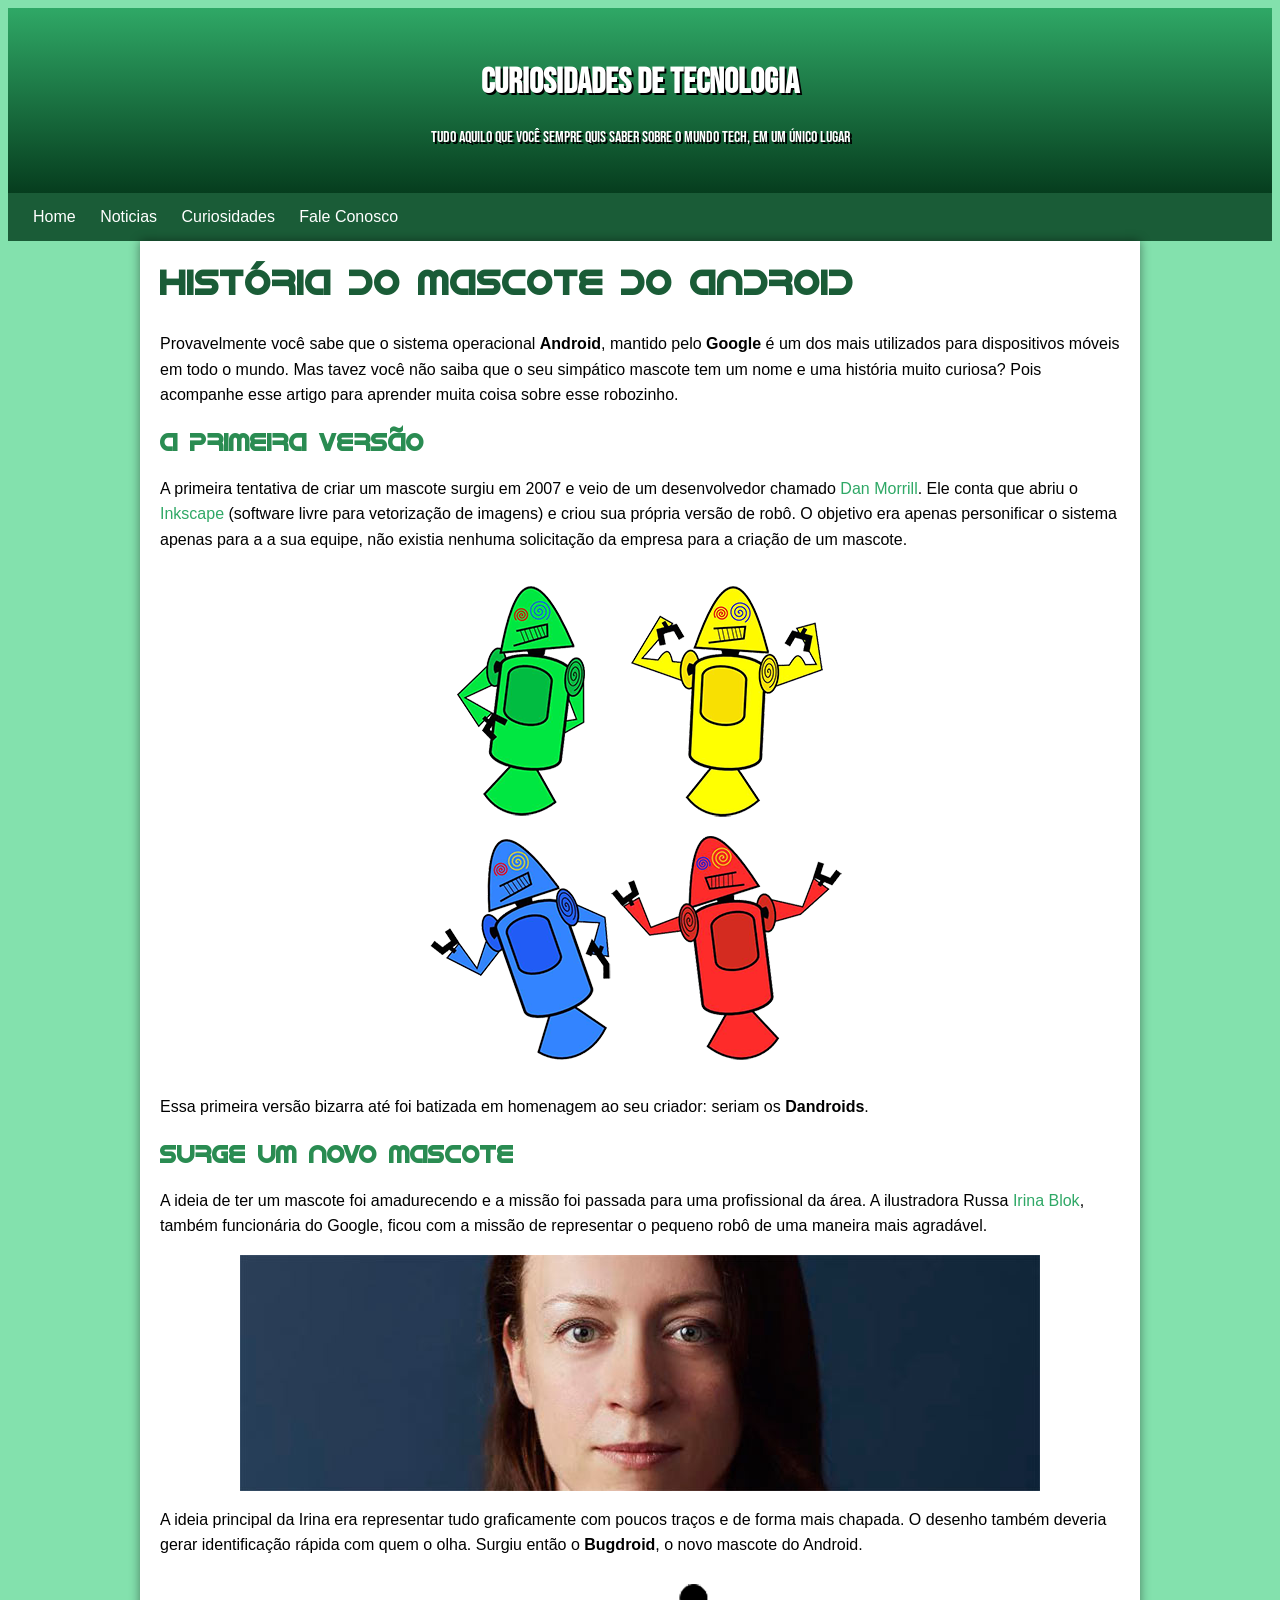
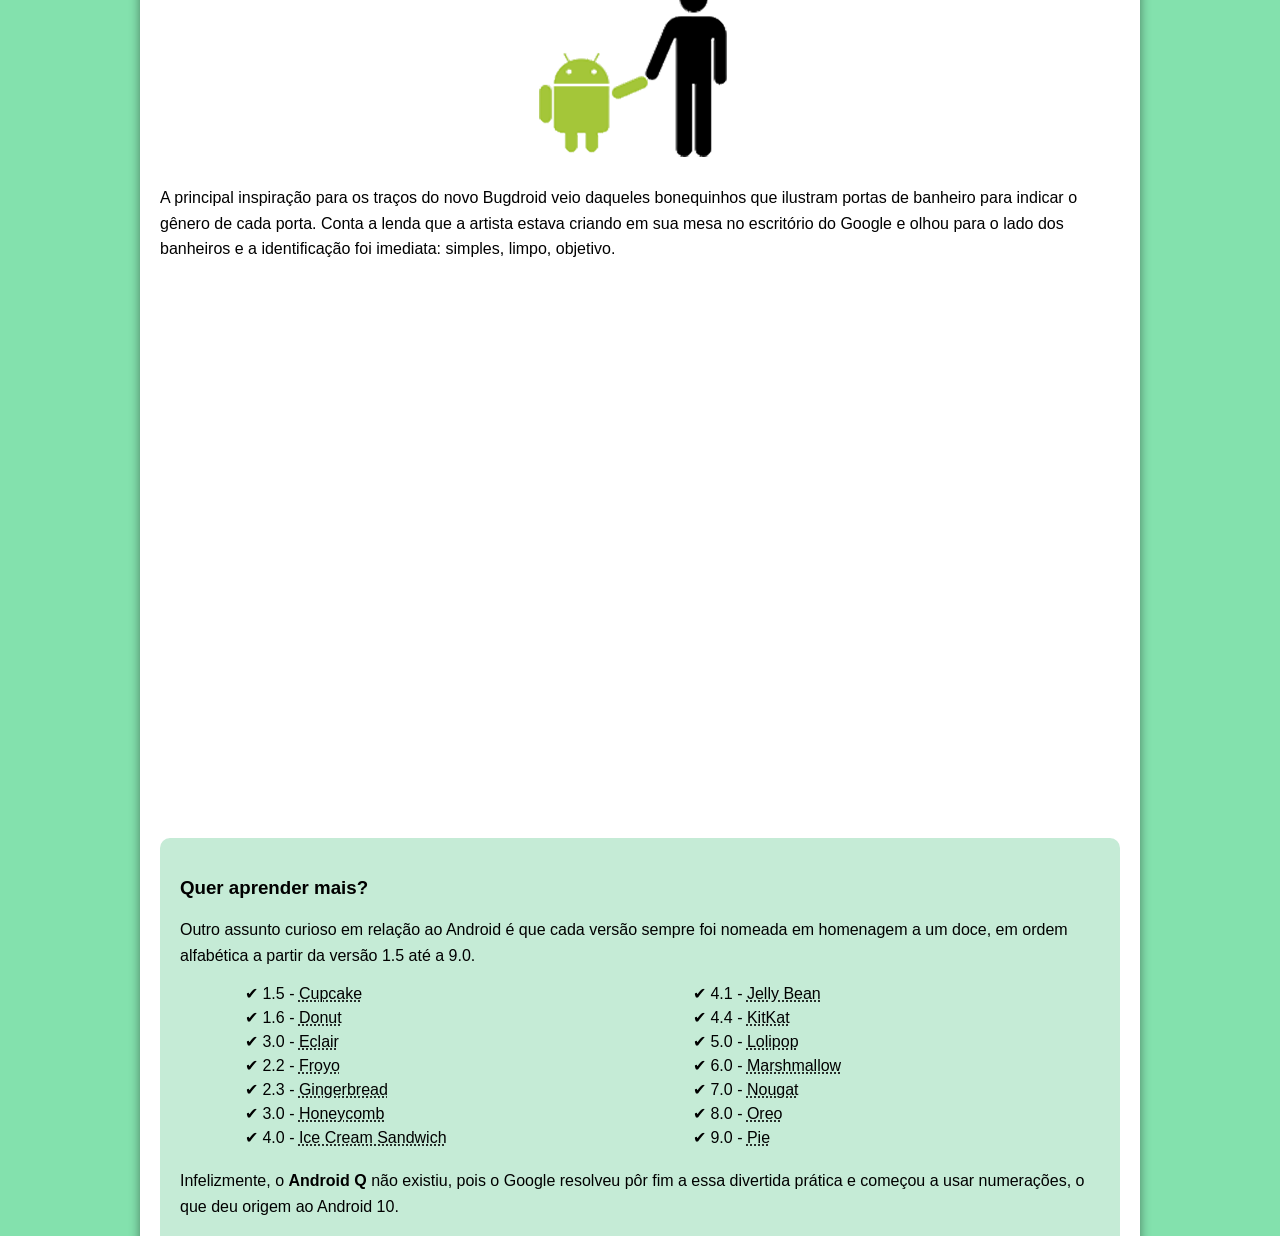
<file: index.html>
<!DOCTYPE html>
<html lang="pt-br">
<head>
    <meta charset="UTF-8">
    <meta name="viewport" content="width=device-width, initial-scale=1.0">
    <title>Curiosidades de Tecnologia</title>
    <link rel="stylesheet" href="style.css">
    <link rel="shortcut icon" href="imagens/favicon.ico" type="image/x-icon">
</head>
<body>
    <header>
        <h1>Curiosidades de Tecnologia</h1>
        <p> Tudo aquilo que você sempre quis saber sobre o mundo Tech, em um único lugar</p>
    </header>

    <nav>
        <a href="index.html">Home</a>
        <a href="noticias.html">Noticias</a>
        <a href="curiosidades.html">Curiosidades</a>
        <a href="fale-conosco.html">Fale Conosco</a>
    </nav>

    <main>

    <article>

            

    <h1>História do Mascote do Android</h1>

    <p>
       Provavelmente você sabe que o sistema operacional <strong>Android</strong>, mantido pelo <strong>Google</strong> é um dos mais utilizados para dispositivos móveis em todo o mundo. Mas tavez você não saiba que o seu simpático mascote tem um nome e uma história muito curiosa? Pois acompanhe esse artigo para aprender muita coisa sobre esse robozinho. 
    </p>

    <h2>A primeira versão</h2>

    <p>
       A primeira tentativa de criar um mascote surgiu em 2007 e veio de um desenvolvedor chamado <a href="https://www.techtudo.com.br/noticias/2013/01/primeiro-mascote-do-android-e-revelado-por-funcionario-do-google.ghtml" target="_blank">Dan Morrill</a>. Ele conta que abriu o <a href="https://apps.microsoft.com/detail/9pd9bhglfc7h?hl=pt-BR&gl=MZ" target="_blank">Inkscape</a> (software livre para vetorização de imagens) e criou sua própria versão de robô. O objetivo era apenas personificar o sistema apenas para a a sua equipe, não existia nenhuma solicitação da empresa para a criação de um mascote. 
    </p>

    <picture>
        <source media="(max-width: 600px)" srcset="imagens/dan-droids-pq.png">
        <img src="imagens/dan-droids.png"
             alt="Primeiros mascotes do Android">
    </picture>
    <p>
        Essa primeira versão bizarra até foi batizada em homenagem ao seu criador: seriam os <strong>Dandroids</strong>.
    </p>

    <h2>Surge um novo mascote</h2>

    <p>
        A ideia de ter um mascote foi amadurecendo e a missão foi passada para uma profissional da área. A ilustradora Russa <a href="https://www.irinablok.com/" target="_blank">Irina Blok</a>, também funcionária do Google, ficou com a missão de representar o pequeno robô de uma maneira mais agradável.
    </p>

    <picture>
        <source media="(max-width:600px )" srcset="imagens/irina-blok-pq.jpg">
        <img src="imagens/irina-blok.jpg"
             alt="Irina Blok">
    </picture>

    <p>
        A ideia principal da Irina era representar tudo graficamente com poucos traços e de forma mais chapada. O desenho também deveria gerar identificação rápida com quem o olha. Surgiu então o <strong>Bugdroid</strong>, o novo mascote do Android.
    </p>

    <img src="imagens/bugdroid.png"
         alt="Mascote Bugdroid do Android">

    <p>
       A principal inspiração para os traços do novo Bugdroid veio daqueles bonequinhos que ilustram portas de banheiro para indicar o gênero de cada porta. Conta a lenda que a artista estava criando em sua mesa no escritório do Google e olhou para o lado dos banheiros e a identificação foi imediata: simples, limpo, objetivo. 
    </p>

    <div class="video">

        <iframe width="560" height="315" src="https://www.youtube.com/embed/l2UDgpLz20M?si=dBNGXGkLuwEC_6QM" title="YouTube video player" frameborder="0" allow="accelerometer; autoplay; clipboard-write; encrypted-media; gyroscope; picture-in-picture; web-share" referrerpolicy="strict-origin-when-cross-origin" allowfullscreen></iframe>
        
    </div>

    <aside>
            <h3>Quer aprender mais? </h3>

            <p>Outro assunto curioso em relação ao Android é que cada versão sempre foi nomeada em homenagem a um doce, em ordem alfabética a partir da versão 1.5 até a 9.0.</p>

            <ul>
                <li>1.5 - <abbr title="Bolo de copo">Cupcake</abbr></li>
                <li>1.6 - <abbr title="Rosquinha">Donut</abbr></li>
                <li>3.0 - <abbr title="Bomba">Eclair</abbr></li>
                <li>2.2 - <abbr title="Iogurte Congelado">Froyo</abbr></li>
                <li>2.3 - <abbr title="Biscoito de Gengibre">Gingerbread</abbr></li>
                <li>3.0 - <abbr title="Favo de Mel">Honeycomb</abbr></li>
                <li>4.0 - <abbr title="Sanduiche de Sorvete">Ice Cream Sandwich</abbr></li>
                <li>4.1 - <abbr title="Jujuba">Jelly Bean</abbr></li>
                <li>4.4 - <abbr title="KitKat">KitKat</abbr></li>
                <li>5.0 - <abbr title="Pirulito">Lolipop</abbr></li>
                <li>6.0 - <abbr title="Marsmallow">Marshmallow</abbr></li>
                <li>7.0 - <abbr title="Torrone">Nougat</abbr></li>
                <li>8.0 - <abbr title="Oreo">Oreo</abbr></li>
                <li>9.0 - <abbr title="Torta">Pie</abbr></li>
            </ul>

            <p>Infelizmente, o <strong>Android Q</strong> não existiu, pois o Google resolveu pôr fim a essa divertida prática e começou a usar numerações, o que deu origem ao Android 10.</p>

            <p>Acesse aqui o site <a href="https://www.android.com/history/" target="_blank">Android History</a> para conhecer a sequência das versões "adocicadas" e o que cada uma trouxe para o sistema Android.</p>


            <p>Então é isso! Espero que você tenha gostado do nosso artigo com essa curiosidade sobre o sistema Android e seu simpático mascote.</p> 
    </aside>
            
</article>

        


        


    </main>
    <footer>
        <p>Site criado por <a href="https://github.com/adrianocunha789-stack/Projetos" target="_blank">Adriano Cunha</a></p>
    </footer>
    
</body>
</html>
</file>
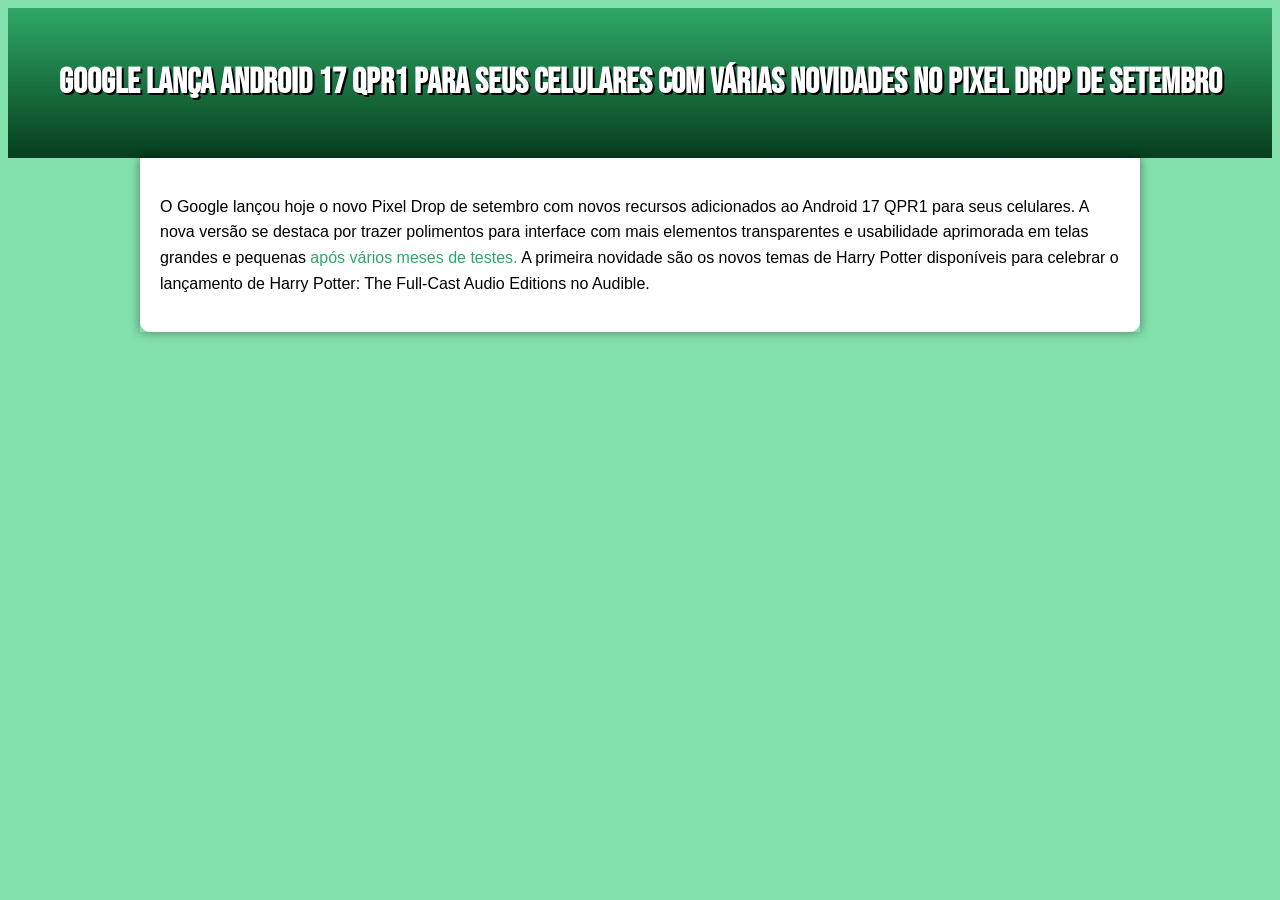
<file: noticias.html>
<!DOCTYPE html>
<html lang="en">
<head>
    <meta charset="UTF-8">
    <meta name="viewport" content="width=device-width, initial-scale=1.0">
    <title>Noticias</title>
    <link rel="stylesheet" href="style.css">
    <link rel="shortcut icon" href="imagens/favicon.ico" type="image/x-icon">
</head>
<body>
    <header>
        <h1>Google lança Android 17 QPR1 para seus celulares com várias novidades no Pixel Drop de setembro</h1>
    </header>
    <main>
        <article>
            <p>
              O Google lançou hoje o novo Pixel Drop de setembro com novos recursos adicionados ao Android 17 QPR1 para seus celulares. A nova versão se destaca por trazer polimentos para interface com mais elementos transparentes e usabilidade aprimorada em telas grandes e pequenas <a href="https://www.tudocelular.com/seguranca/noticias/n260962/google-lanca-android-17-qpr1-beta-9-correcoes.html" target="_blank">após vários meses de testes.</a>

A primeira novidade são os novos temas de Harry Potter disponíveis para celebrar o lançamento de Harry Potter: The Full-Cast Audio Editions no Audible.

  
            </p>
        </article>
    </main>
</body>
</html>
</file>
<file: style.css>
@charset "UTF-8";

@import url('https://fonts.googleapis.com/css2?family=Bebas+Neue&family=Kaushan+Script&family=New+Rocker&display=swap');

@font-face {
    font-family: 'Android';
    src: url('./fontes/idroid.otf') format('opentype'); 
    font-weight: normal;  
    *{
        margin: 0px;
        padding: 0px;
    } 
}
:root {
    --cor0:#c5ebd6;
    --cor1:#83e1ad;
    --cor2:#3ddc84;
    --cor3:#2fa866;
    --cor4:#1a5c37;
    --cor5:#063d1e;  

    --fonte-padrao:Arial, Verdana, Helvetica, sans-serif;
    --fonte-destaque:'Bebas Neue', cursive;
    --fonte-android: 'Android', sans-serif;

}

body {
    background-color: var(--cor1);
    font-family: var(--fonte-padrao);
    padding: 0px;
}

header {
    background-image: linear-gradient(to bottom, var(--cor3), var(--cor5));
    font-family: var(--fonte-destaque);
    color: white;
    text-align: center;
    padding: 30px;
    text-shadow: 2px 2px 0px black;

}

h1 {
    font-size: 35px;
}

nav{
    background-color: var(--cor4);
    padding: 15px;
    
}

nav a {
    color: white;
    text-decoration: none;
    padding: 10px;

}

nav a:hover {
    background-color: var(--cor3);
    border-radius: 5px;

}

article a{
    color: var(--cor3);
    text-decoration: none;
}

main {
    
    min-width: 300px;
    max-width: 1000px;
    margin: auto;
    box-shadow: 0px 0px 10px rgba(0, 0, 0, 0.442);
}
main iframe {
    width: 100%;
    height: 560px;
    aspect-ratio: 16/9;
    height: auto;
    
}

article {
    background-color: white;
    padding: 20px;
    border-bottom-left-radius: 10px;
    border-bottom-right-radius: 10px;
}

article h1 {
    font-family: var(--fonte-android);
    color: #1a5c37;
    margin-top: 0%;
}

article h2 {
    font-family: var(--fonte-android);
    color: #2a8c52;
}

article p {
    line-height: 1.6;
}

article img {

    display: block;
    margin: auto;
    max-width: 100%;
    height: auto;
}

div.video {
    position: relative;
    padding-bottom: 56.25%; /* 16:9 aspect ratio */
    margin-bottom: 20px;

}

div.video > iframe {
    
    position: absolute;
    top: 0;
    left: 0;
    width: 100%;
    height: 100%;

    
    
}

aside {
    background-color: var(--cor0);
    padding: 20px;
    border-radius: 10px;
    margin-top: 20px;
}
aside ul {
    list-style-type:'\2714\0020\0020';
    columns: 2;
    list-style-position: inside;
}

aside li { position: relative;
    padding-left: 25px;
    margin-bottom: 5px;
}


footer {
    background-color: var(--cor3);
    color: white;
    font-family: var(--fonte-padrao);
     border-radius: 5px;

}

footer p {
    text-align: center;
   
    padding: 10px;
}

footer a {
    color: white;
    
}
</file>
